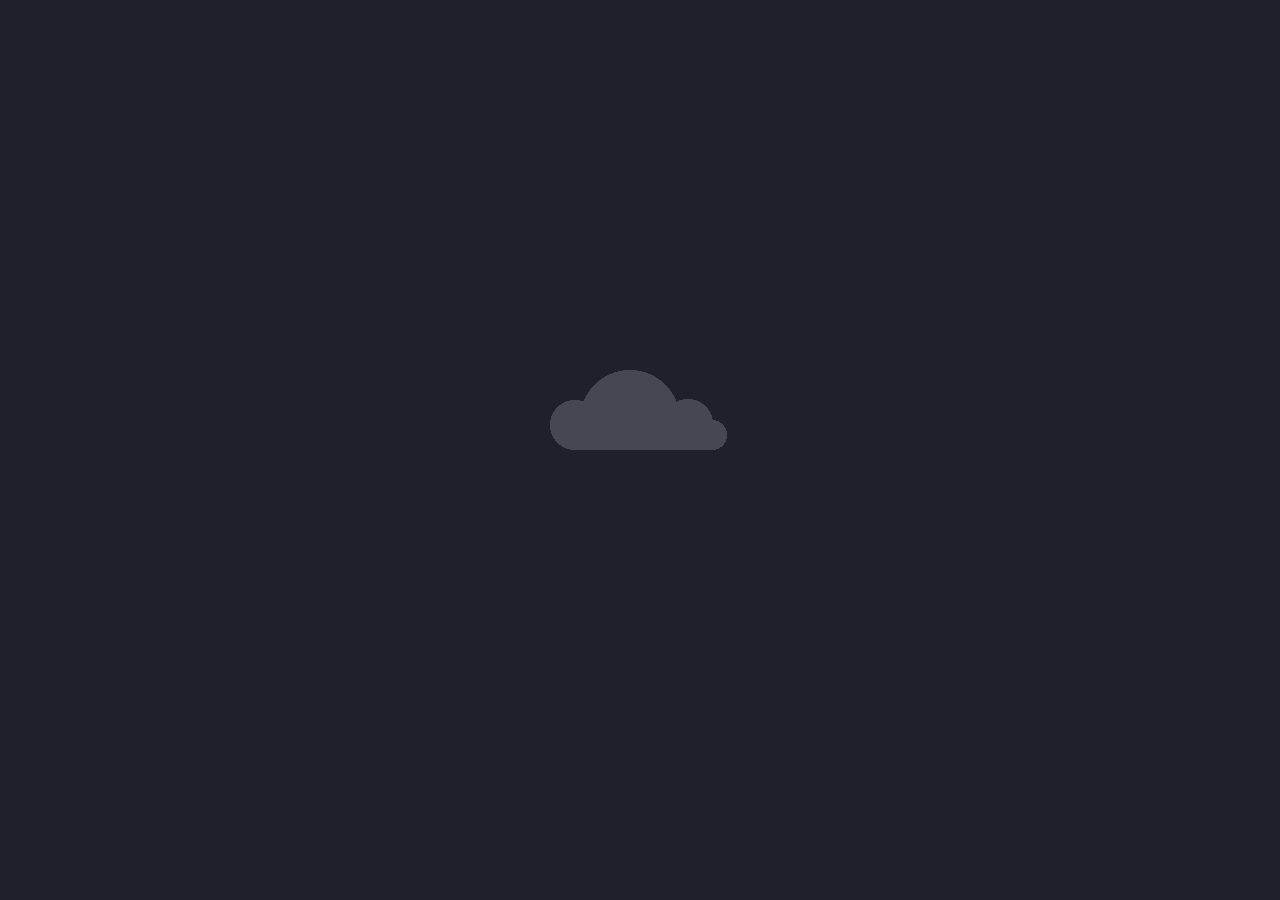
<file: index.html>
<!DOCTYPE html>
<html lang="en">
  <head>
    <meta charset="UTF-8" />
    <meta name="viewport" content="width=device-width, initial-scale=1.0" />
    <title>Weather</title>
    <link rel="shortcut icon" href="Images/favicon.png" type="image/x-icon" />
    <!-- Bootstrap Css -->
    <link
      href="https://cdn.jsdelivr.net/npm/bootstrap@5.3.2/dist/css/bootstrap.min.css"
      rel="stylesheet"
      integrity="sha384-T3c6CoIi6uLrA9TneNEoa7RxnatzjcDSCmG1MXxSR1GAsXEV/Dwwykc2MPK8M2HN"
      crossorigin="anonymous"
    />
    <!-- Fontawesome Css -->
    <link
      rel="stylesheet"
      href="https://cdnjs.cloudflare.com/ajax/libs/font-awesome/6.5.1/css/all.min.css"
      integrity="sha512-DTOQO9RWCH3ppGqcWaEA1BIZOC6xxalwEsw9c2QQeAIftl+Vegovlnee1c9QX4TctnWMn13TZye+giMm8e2LwA=="
      crossorigin="anonymous"
      referrerpolicy="no-referrer"
    />
    <!-- Google Fonts -->
    <link
      href="https://fonts.googleapis.com/css2?family=Poppins:wght@400;500;600;700&display=swap"
      rel="stylesheet"
    />
    <!-- main Css -->
    <link rel="stylesheet" href="Css/main.css" />
  </head>
  <body>
    <div class="loading">
      <span class="loader"></span>
    </div>
    <nav class="navbar navbar-expand-lg main-nav navbar-dark fixed-top">
      <div class="container">
        <a class="navbar-brand" href="#">
          <img
            src="Images/logo.png"
            alt="Cloud-png"
            class="logo"
            width="64px"
            height="38px"
          />
        </a>
        <button
          class="navbar-toggler"
          type="button"
          data-bs-toggle="collapse"
          data-bs-target="#navbarSupportedContent"
          aria-controls="navbarSupportedContent"
          aria-expanded="false"
          aria-label="Toggle navigation"
        >
          <span class="navbar-toggler-icon"></span>
        </button>
        <div class="collapse navbar-collapse" id="navbarSupportedContent">
          <ul class="navbar-nav ms-auto mb-2 mb-lg-0">
            <li class="nav-item">
              <a class="nav-link active" aria-current="page" href="#">Home</a>
            </li>
            <li class="nav-item">
              <a class="nav-link" aria-current="page" href="#">News</a>
            </li>
            <li class="nav-item">
              <a class="nav-link" aria-current="page" href="#">Live cameras</a>
            </li>
            <li class="nav-item">
              <a class="nav-link" aria-current="page" href="#">Photos</a>
            </li>
            <li class="nav-item">
              <a class="nav-link" aria-current="page" href="contact.html"
                >Contact</a
              >
            </li>
          </ul>
        </div>
      </div>
    </nav>
    <main class="mt-5">
      <section id="search" class="py-4">
        <div class="container">
          <div class="search position-relative">
            <input
              type="search"
              id="searchInput"
              placeholder="Your location..."
            />
            <button id="findBtn">Find</button>
          </div>
        </div>
      </section>
      <section id="weather">
        <div class="container">
          <div class="weather-info">
            <div class="row">
              <div class="col-lg-4">
                <!-- Current -->
                <div class="forecast mb-3">
                  <div
                    class="forecast-head d-flex align-content-center justify-content-between"
                    id="today"
                  ></div>
                  <div
                    class="forecast-body d-flex flex-column"
                    id="currentWeather"
                  ></div>
                </div>
              </div>
              <div class="col-md-4">
                <!-- Tomorrow -->
                <div class="forecast-next mb-3">
                  <div class="forecast-head text-center" id="tomorrow"></div>
                  <div
                    class="forecast-body d-flex flex-column"
                    id="tomorrowWeather"
                  ></div>
                </div>
              </div>
              <div class="col-md-4">
                <!-- The day after -->
                <div class="forcast_day_after mb-3">
                  <div
                    class="text-center forecast-head"
                    id="the_day_after"
                  ></div>
                  <div
                    class="content text-white forecast-body d-flex flex-column"
                    id="thedayafterWeather"
                  ></div>
                </div>
              </div>
            </div>
          </div>
        </div>
      </section>
      <section id="map"></section>
      <section id="footer">
        <div class="container">
          <div class="row">
            <div class="col-md-8">
              <div class="group position-relative">
                <input
                  type="text"
                  placeholder="Enter your e-mail to subscribe...."
                />
                <button id="subscribe">Subscribe</button>
              </div>
            </div>
            <div class="col-md-3 offset-md-1 mt-4 mt-sm-0">
              <div class="social">
                <ul class="list-unstyled d-flex">
                  <li>
                    <a href="#">
                      <i class="fa-brands fa-facebook-f"></i>
                    </a>
                  </li>
                  <li>
                    <a href="#">
                      <i class="fa-brands fa-twitter"></i>
                    </a>
                  </li>
                  <li>
                    <a href="#">
                      <i class="fa-brands fa-google-plus-g"></i>
                    </a>
                  </li>
                  <li>
                    <a href="#">
                      <i class="fa-brands fa-pinterest"></i>
                    </a>
                  </li>
                </ul>
              </div>
            </div>
          </div>
          <p>Copyright 2024. Designed by Ahmed Morsy. All rights reserved</p>
        </div>
      </section>
    </main>
    <!-- Bootstrap JS -->
    <script
      src="https://cdn.jsdelivr.net/npm/bootstrap@5.3.2/dist/js/bootstrap.bundle.min.js"
      integrity="sha384-C6RzsynM9kWDrMNeT87bh95OGNyZPhcTNXj1NW7RuBCsyN/o0jlpcV8Qyq46cDfL"
      crossorigin="anonymous"
    ></script>
    <!-- JQuery -->
    <script src="https://ajax.googleapis.com/ajax/libs/jquery/3.7.1/jquery.min.js"></script>
    <!-- main JS -->
    <script src="JS/main.js"></script>
  </body>
</html>
</file>
<file: Css/main.css>
/* Navbar Begin */
.main-nav {
  background-color: #1e202b;
}
.main-nav .navbar-brand img {
  margin-right: 10px;
}
.main-nav .logo-info .site-title {
  font-size: 1.1428571429em;
  color: white;
  margin-bottom: 5px;
}
.main-nav .logo-info .site-description {
  font-size: 0.7142857143em;
  color: #bfc1c8;
}
/* Navbar End */
main {
  background-position: center center;
  background-image: url("../Images/Background.jpg");
  background-size: cover;
  background-repeat: no-repeat;
}
/* Loading screen */
body {
  overflow: hidden;
  font-family: "Poppins", sans-serif;
}
.loading {
  position: fixed;
  top: 0;
  left: 0;
  height: 100%;
  width: 100%;
  background-color: #1e202b;
  z-index: 9999;
  display: flex;
  align-items: center;
  justify-content: center;
}
.loading .loader {
  width: 180px;
  height: 140px;
  display: block;
  margin: 0 auto 20px;
  background-image: radial-gradient(
      circle 25px at 25px 25px,
      #fff 100%,
      transparent 0
    ),
    radial-gradient(circle 50px at 50px 50px, #fff 100%, transparent 0),
    radial-gradient(circle 25px at 25px 25px, #fff 100%, transparent 0),
    radial-gradient(circle 15px at 15px 15px, #fff 100%, transparent 0),
    linear-gradient(#fff 50px, transparent 0);
  background-size: 50px 50px, 100px 75px, 50px 50px, 30px 32px, 136px 20px;
  background-repeat: no-repeat;
  background-position: 0px 30px, 30px 0px, 113px 29px, 147px 50px, 23px 60px;
  position: relative;
  box-sizing: border-box;
}
.loader::after {
  content: "";
  position: absolute;
  left: 2px;
  top: 65px;
  width: 2px;
  height: 6px;
  color: #fff;
  box-sizing: border-box;
  animation: animloader 0.6s linear infinite;
}

@keyframes animloader {
  0% {
    box-shadow: 25px 0 white, 50px 0 white, 75px 0 white, 100px 0 white,
      125px 0 white, 150px 0 white, 25px 0 white, 50px 0 white, 75px 0 white,
      100px 0 white, 125px 0 white, 150px 0 white;
  }
  50% {
    box-shadow: 25px 20px white, 50px 60px rgba(255, 255, 255, 0),
      75px 30px rgba(255, 255, 255, 0), 100px 70px rgba(255, 255, 255, 0),
      125px 40px white, 150px 60px rgba(255, 255, 255, 0), 25px 20px white,
      50px 30px white, 75px 10px white, 100px 30px white,
      125px 30px rgba(255, 255, 255, 0), 150px 30px rgba(255, 255, 255, 0);
  }
  100% {
    box-shadow: 25px 60px rgba(255, 255, 255, 0),
      50px 60px rgba(255, 255, 255, 0), 75px 50px rgba(255, 255, 255, 0),
      100px 70px rgba(255, 255, 255, 0), 125px 70px rgba(255, 255, 255, 0),
      150px 60px rgba(255, 255, 255, 0), 25px 80px rgba(255, 255, 255, 0),
      50px 80px rgba(255, 255, 255, 0), 75px 70px rgba(255, 255, 255, 0),
      100px 60px rgba(255, 255, 255, 0), 125px 30px rgba(255, 255, 255, 0),
      150px 30px rgba(255, 255, 255, 0);
  }
}

/* Search Begin */
#search .search input {
  color: white;
  outline: none;
  border: none;
}
#search .search #searchInput {
  padding: 20px 50px 20px 20px;
  background: #1e202b;
  border-radius: 30px;
  width: 100%;
}
#search .search #findBtn {
  position: absolute;
  top: 5px;
  right: 5px;
  bottom: 5px;
  padding: 0 40px;
  border-radius: 30px;
  background-color: #009ad8;
  color: white;
  border: none;
}
#search .search input::placeholder {
  color: rgba(255, 255, 255, 0.603);
}

/* Forecast Begin */
#weather .forecast {
  margin: 0 auto;
  border-radius: 15px;
  overflow: hidden;
}
#weather .forecast .forecast-head {
  color: white;
  background-color: #32505e;
  font-size: 1.3rem;
  font-weight: 600;
  padding: 15px;
}
#weather .forecast .forecast-body {
  color: white;
  background-color: #3c5d6e8a;
  padding: 15px;
}
#weather .forecast .forecast-degree .num {
  font-size: 5.625rem;
  margin-right: 30px;
  font-weight: 700;
}
#weather .forecast .forecast-degree .icon {
  align-self: center;
  margin-bottom: 20px;
}
#weather .forecast .city {
  font-size: 1.5rem;
  font-weight: 600;
}
#weather .forecast .forecast-status {
  color: white;
  margin: 20px 0;
}
.forecast-foot span {
  margin-right: 20px;
}
.forecast-foot img {
  margin-right: 5px;
}
.forecast-foot i {
  color: white;
  margin-right: 5px;
}

/* Tomorrow */
#weather .forecast-next {
  margin: 0 auto;
  background-color: #3c5d6e8a;
  border-radius: 15px;
  overflow: hidden;
}
#weather .forecast-next .forecast-head {
  color: white;
  background-color: #32505e;
  font-size: 1.3rem;
  font-weight: 600;
  padding: 15px;
}
#weather .forecast-next .forecast-body {
  color: white;
  padding: 15px;
  text-align: center;
}
#weather .forecast-next .forecast-degree .num {
  font-size: 5.625rem;
  margin-right: 30px;
  font-weight: 700;
}
#weather .forecast-next .forecast-degree .icon {
  align-self: center;
}

/* Day after */
#weather .forcast_day_after {
  margin: 0 auto;
  background-color: #3c5d6e8a;
  border-radius: 15px;
  overflow: hidden;
}
#weather .forcast_day_after .forecast-head {
  color: white;
  background-color: #32505e;
  font-size: 1.3rem;
  font-weight: 600;
  padding: 15px;
}
#weather .forcast_day_after .forecast-body {
  color: white;
  padding: 15px;
  text-align: center;
}
#weather .forcast_day_after .forecast-degree .num {
  font-size: 5.625rem;
  margin-right: 30px;
  font-weight: 700;
}
#weather .forcast_day_after .forecast-degree .icon {
  align-self: center;
}


/* Forecast End */

/* Footer Begin */
#footer {
  background: #262936;
  padding: 50px 0;
}
#footer .group input {
  padding: 20px 100px 20px 20px;
  background: #1e202b;
  outline: none;
  border: none;
  border-radius: 30px;
  width: 100%;
  color: white;
}
#footer .group #subscribe {
  position: absolute;
  top: 5px;
  bottom: 5px;
  right: 5px;
  padding: 0 40px;
  border-radius: 30px;
  background-color: #009ad8;
  color: white;
  border-color: transparent;
}
#footer p {
  color: #bfc1c8;
  font-weight: 300;
  line-height: 1.5;
  padding-block: 10px;
}
#footer .social li {
  width: 40px;
  height: 40px;
  font-size: 18px;
  margin-right: 3px;
  border-radius: 50%;
  background: #1e202b;
  display: flex;
  justify-content: center;
  align-items: center;
  transition: all 0.25s;
}
#footer .social li a {
  transition: all 0.25s;
}
#footer .social li:hover {
  background-color: #009ad8;
}
#footer .social ul li:hover a {
  color: white;
}
</file>
